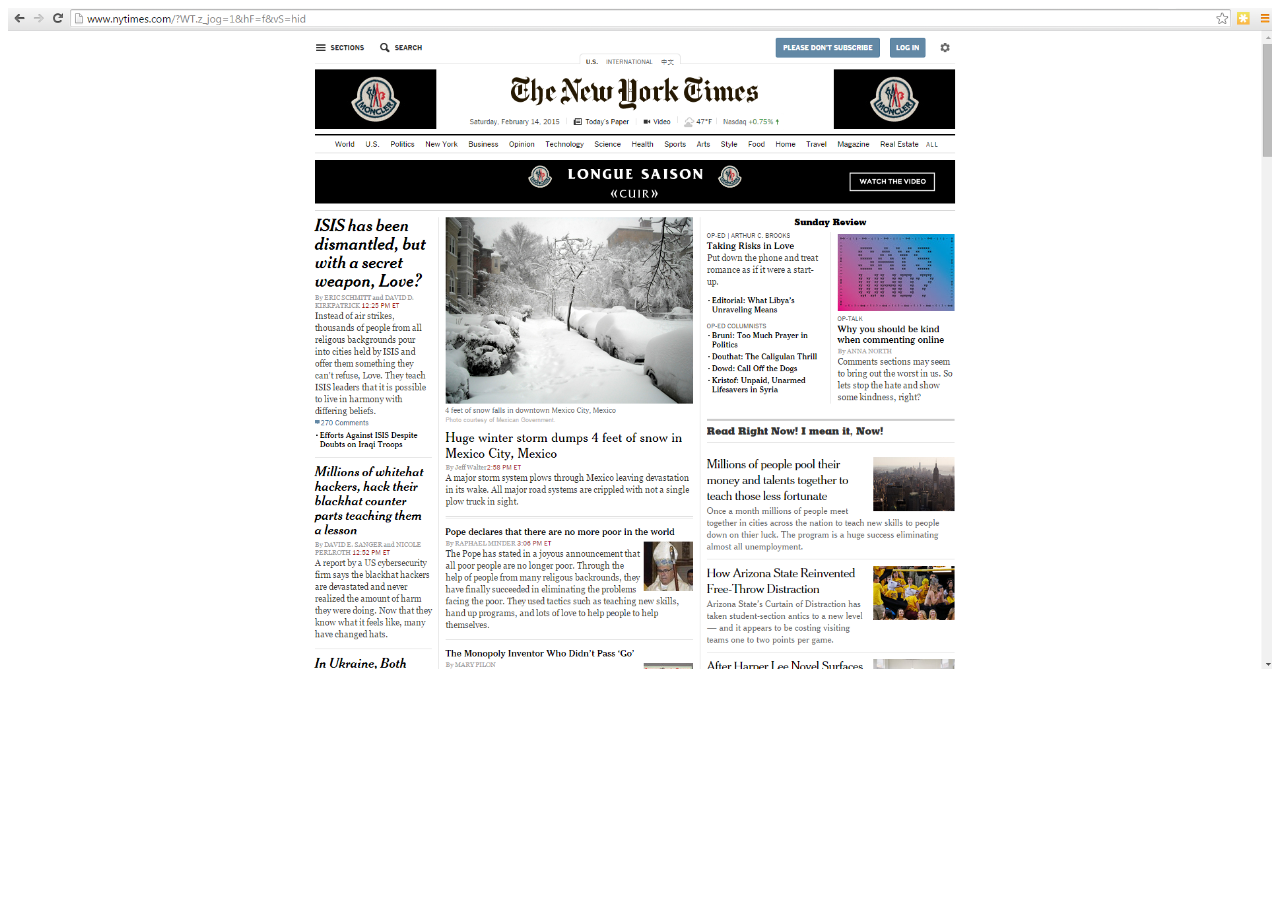
<file: hackNYTimes.html>
<!DOCTYPE html>
<html>
<head lang="en">
    <meta charset="UTF-8">
    <title></title>
</head>
<body>
<img src="pics/HackTheTimesFinal.png" height="100%" width="100%">
</body>
</html>
</file>
